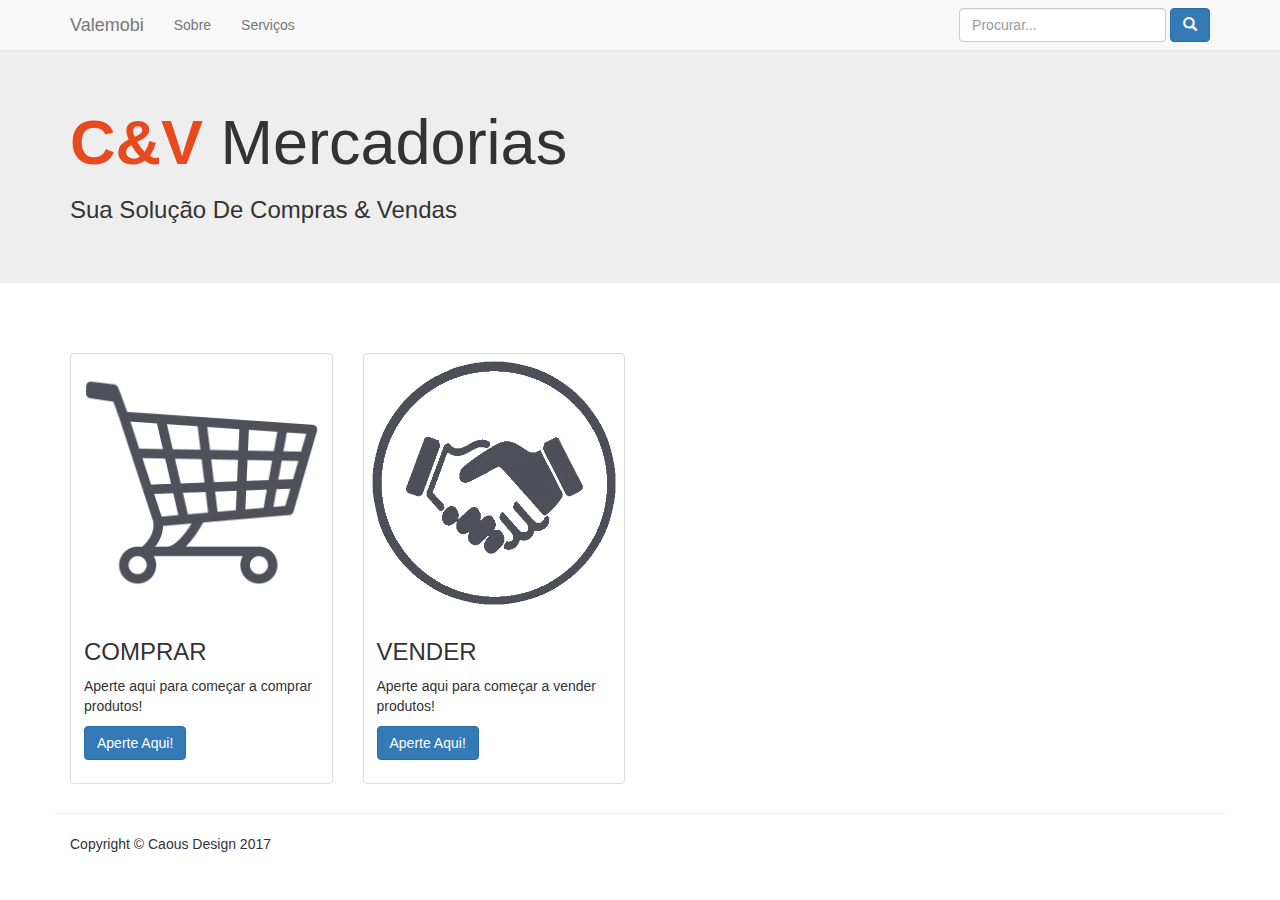
<file: index.html>
<!doctype html>
<html lang="en">
  <head>
    <meta charset="utf-8">
    <meta http-equiv="X-UA-Compatible" content="IE=edge">
    <meta name="viewport" content="width=device-width, initial-scale=1, maximum-scale=1, user-scalable=no">
    
	<meta name="description" content="Projeto para o processo seletivo na Valemobi">
	<meta name="keywords" content="Oportunidade, Web design">
	<meta name="author" content="Nicolas Caous Fernandes">
	
    <title>C&V Mercadorias</title>

    <link href="./css/bootstrap.min.css" rel="stylesheet">
	<link href="./css/style.css" rel="stylesheet">

  </head>
  <body>
	<div class="navbar navbar-default navbar-fixed-top">
	  <div class="container">
		<div class="navbar-header">
		
		  <button type="button" class="navbar-toggle" data-toggle="collapse" data-target="#menum">
		    <span class="icon-bar"></span>
			<span class="icon-bar"></span>
			<span class="icon-bar"></span>
		  </button>
		  <a href="index.html" class="navbar-brand">Valemobi</a>
		  
		</div>
		<div class="navbar-collapse collapse" id="menum">
		
		  <ul class="nav navbar-nav">
		    <li><a href="sobre.html">Sobre</a></li>
			<li><a href="servicos.html">Servi&#231;os</a></li>
		  </ul>
		  <form class="navbar-form navbar-right" role="search">
			<div class="form-group">
			  <input id="entradaPesquisa" type="text" class="form-control" placeholder="Procurar..." onkeydown="document.getElementById('entradaPesquisa').onkeypress = function(e){
																													e.preventDefault(); 
																													if (!e) e = window.event;
																													var keyCode = e.keyCode || e.which;
																													if (keyCode == '13'){
																														document.getElementById('btnProc').click();
																													} else {
																														document.getElementById('entradaPesquisa').value = (document.getElementById('entradaPesquisa').value).concat(String.fromCharCode(keyCode));
																													}																												 
																												}">
			</div>
			<button id="btnProc" type="button" class="btn btn-primary" OnClick="window.location = (&#34;https://www.google.com.br/#safe=off&q=site:cvmercadorias.000webhostapp.com &#34;).concat(document.getElementById('entradaPesquisa').value)"><span class="glyphicon glyphicon-search" aria-hidden="true"></span></button>
		  </form>
		  
		</div>
	  </div>
	</div>
  
	<div class="jumbotron page-header" id="jumbo">
	  <div class="container">
	    <h1><span class="laranja-texto">C&V</span> Mercadorias</h1>
	    <h3>Sua Solu&#231;&#227;o De Compras & Vendas</h3>
	  </div>
	</div>
	
	<div class="container">
	  <div class="row page-header">
		<div class="col-sm-6 col-md-3">
		  <div class="thumbnail">
		  
			<img src="./img/comprar.png" height="100" alt="Falha ao carregar a imagem">
			<div class="caption">
			  <h3>COMPRAR</h3>
			  <p>Aperte aqui para come&#231;ar a comprar produtos!</p>
			  <p><a href="servicos.html" class="btn btn-primary" role="button">Aperte Aqui!</a></p>
			</div>
			
		  </div>
		</div>
		<div class="col-sm-6 col-md-3">
		  <div class="thumbnail">
		  
			<img src="./img/vender.png" height="100" alt="Falha ao carregar a imagem">
			<div class="caption">
			  <h3>VENDER</h3>
			  <p>Aperte aqui para come&#231;ar a vender produtos!</p>
			  <p><a href="vender.html" class="btn btn-primary" role="button">Aperte Aqui!</a></p>
			</div>
			
		  </div>
		</div>
	  </div>
	  
	  <footer>
        <div class="row">
          <div class="col-lg-12">
            <p>Copyright &copy; Caous Design 2017</p>
          </div>
        </div>
      </footer>
	  
	</div>

    <script src="./js/jquery-3.1.1.min.js"></script>
    <script src="./js/bootstrap.min.js"></script>
  </body>
</html>
</file>
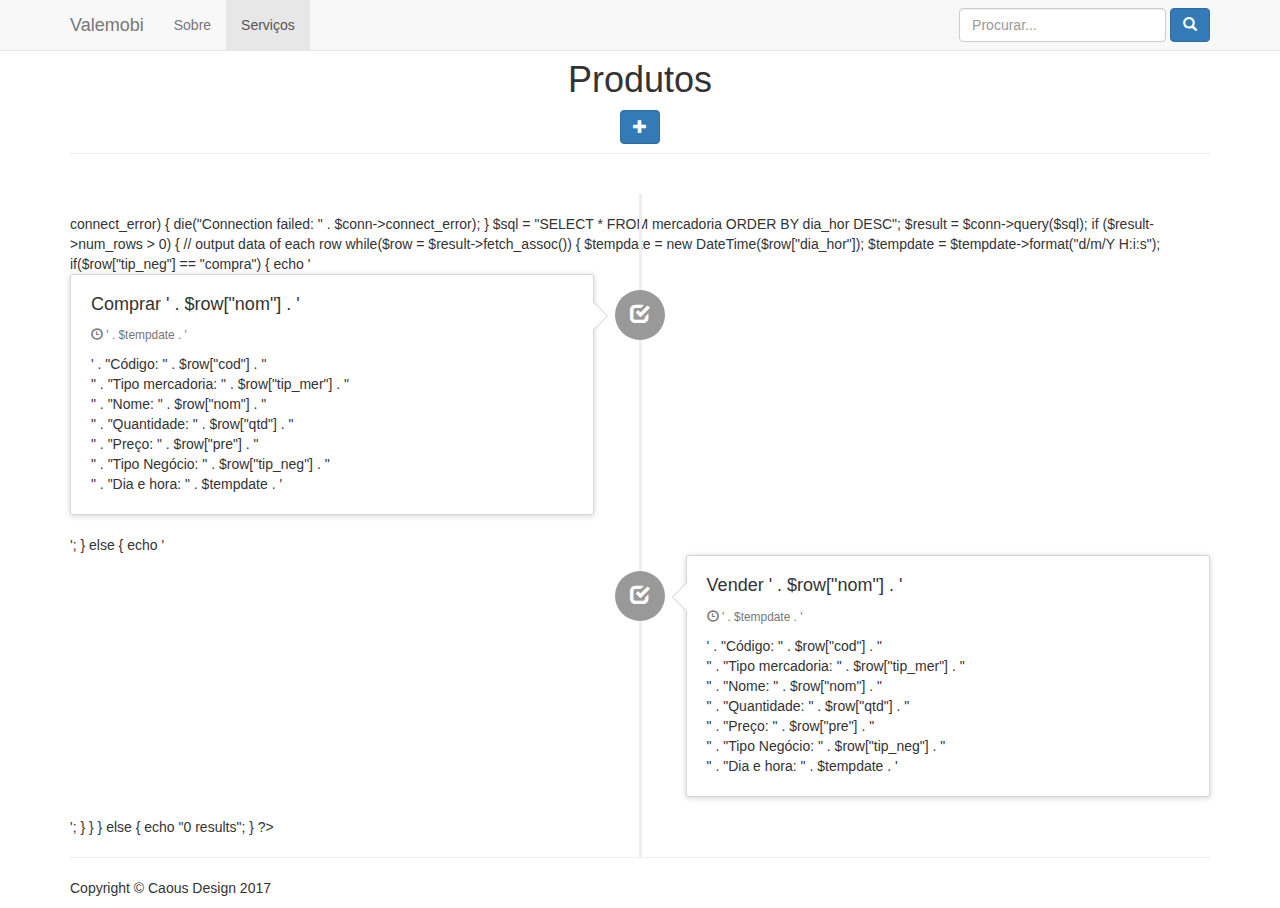
<file: servicos.html>
<!doctype html>
<html lang="en">
  <head>
    <meta charset="utf-8">
    <meta http-equiv="X-UA-Compatible" content="IE=edge">
    <meta name="viewport" content="width=device-width, initial-scale=1, maximum-scale=1, user-scalable=no">
    
	<meta name="description" content="Projeto para o processo seletivo na Valemobi">
	<meta name="keywords" content="Oportunidade, Web design">
	<meta name="author" content="Nicolas Caous Fernandes">
	
    <title>C&V Mercadorias</title>

    <link href="./css/bootstrap.min.css" rel="stylesheet">
	<link href="./css/style.css" rel="stylesheet">

  </head>
  <body>
	<div class="navbar navbar-default navbar-fixed-top">
	  <div class="container">
		<div class="navbar-header">
		
		  <button type="button" class="navbar-toggle" data-toggle="collapse" data-target="#menum">
		    <span class="icon-bar"></span>
			<span class="icon-bar"></span>
			<span class="icon-bar"></span>
		  </button>
		  <a href="index.html" class="navbar-brand">Valemobi</a>
		  
		</div>
		<div class="navbar-collapse collapse" id="menum">
		
		  <ul class="nav navbar-nav">
		    <li><a href="sobre.html">Sobre</a></li>
			<li class="active"><a href="servicos.html">Servi&#231;os</a></li>
		  </ul>
		  
		  <form class="navbar-form navbar-right" role="search">
			<div class="form-group">
			  <input id="entradaPesquisa" type="text" class="form-control" placeholder="Procurar..." onkeydown="document.getElementById('entradaPesquisa').onkeypress = function(e){
																													e.preventDefault(); 
																													if (!e) e = window.event;
																													var keyCode = e.keyCode || e.which;
																													if (keyCode == '13'){
																														document.getElementById('btnProc').click();
																													} else {
																														document.getElementById('entradaPesquisa').value = (document.getElementById('entradaPesquisa').value).concat(String.fromCharCode(keyCode));
																													}																												 
																												}">
			</div>
			<button id="btnProc" type="button" class="btn btn-primary" OnClick="window.location = (&#34;https://www.google.com.br/#safe=off&q=site:cvmercadorias.000webhostapp.com &#34;).concat(document.getElementById('entradaPesquisa').value)"><span class="glyphicon glyphicon-search" aria-hidden="true"></span></button>
		  </form>
		  
		</div>
	  </div>
	</div>
  
    <br>
  
	<div class="container">
      <div class="page-header text-center">
        <h1 id="timeline">Produtos</h1>
		<a href="vender.html"><button id="btnProc" type="button" class="btn btn-primary"><span class="glyphicon glyphicon-plus" aria-hidden="true"></span></button></a>
      </div>
	  
      <ul class="timeline page-header">
		  <?php
			$conf = parse_ini_file("php.ini");

			$servername = $conf["servername"];
			$username = $conf["username"];
			$password = $conf["password"];
			$dbname = $conf["dbname"];

			// Cria conexão
			$conn = mysqli_connect($servername, $username, $password, $dbname);
			
			// Checa conexão
			if ($conn->connect_error) {
				die("Connection failed: " . $conn->connect_error);
			}
			
			$sql = "SELECT * FROM mercadoria ORDER BY dia_hor DESC";
			$result = $conn->query($sql);
			
			if ($result->num_rows > 0) {
				// output data of each row
				while($row = $result->fetch_assoc()) {
					$tempdate = new DateTime($row["dia_hor"]);
					$tempdate = $tempdate->format("d/m/Y H:i:s");
					if($row["tip_neg"] == "compra") {
						echo '<li>
								<div class="timeline-badge"><i class="glyphicon glyphicon-check"></i></div>
								<div class="timeline-panel">
								  <div class="timeline-heading">
								    <h4 class="timeline-title">Comprar ' . $row["nom"] . '</h4>
									<p><small class="text-muted"><i class="glyphicon glyphicon-time"></i> ' . $tempdate . '</small></p>
								  </div>
								  <div class="timeline-body">
									<p>' . "Código: " . $row["cod"] . "<br>" . 
									"Tipo mercadoria: " . $row["tip_mer"] . "<br>" . 
									"Nome: " . $row["nom"] . "<br>" . 
									"Quantidade: " . $row["qtd"] . "<br>" . 
									"Preço: " . $row["pre"] . "<br>" . 
									"Tipo Negócio: " . $row["tip_neg"] . "<br>" . 
									"Dia e hora: " . $tempdate . '
								  </div>
								</div>
							  </li>';
					} else {
						echo '<li class="timeline-inverted">
								<div class="timeline-badge"><i class="glyphicon glyphicon-check"></i></div>
								<div class="timeline-panel">
								  <div class="timeline-heading">
								    <h4 class="timeline-title">Vender ' . $row["nom"] . '</h4>
									<p><small class="text-muted"><i class="glyphicon glyphicon-time"></i> ' . $tempdate . '</small></p>
								  </div>
								  <div class="timeline-body">
									<p>' . "Código: " . $row["cod"] . "<br>" . 
									"Tipo mercadoria: " . $row["tip_mer"] . "<br>" . 
									"Nome: " . $row["nom"] . "<br>" . 
									"Quantidade: " . $row["qtd"] . "<br>" . 
									"Preço: " . $row["pre"] . "<br>" . 
									"Tipo Negócio: " . $row["tip_neg"] . "<br>" . 
									"Dia e hora: " . $tempdate . '
								  </div>
								</div>
							  </li>';
					}
				}
			} else {
				echo "0 results";
			}
				
		  ?>
		  
      </ul>

      <footer>
	  
        <div class="row">
          <div class="col-lg-12">
            <p>Copyright &copy; Caous Design 2017</p>
          </div>
        </div>
		
      </footer>
	</div>
	
    <script src="./js/jquery-3.1.1.min.js"></script>
    <script src="./js/bootstrap.min.js"></script>
  </body>
</html>
</file>
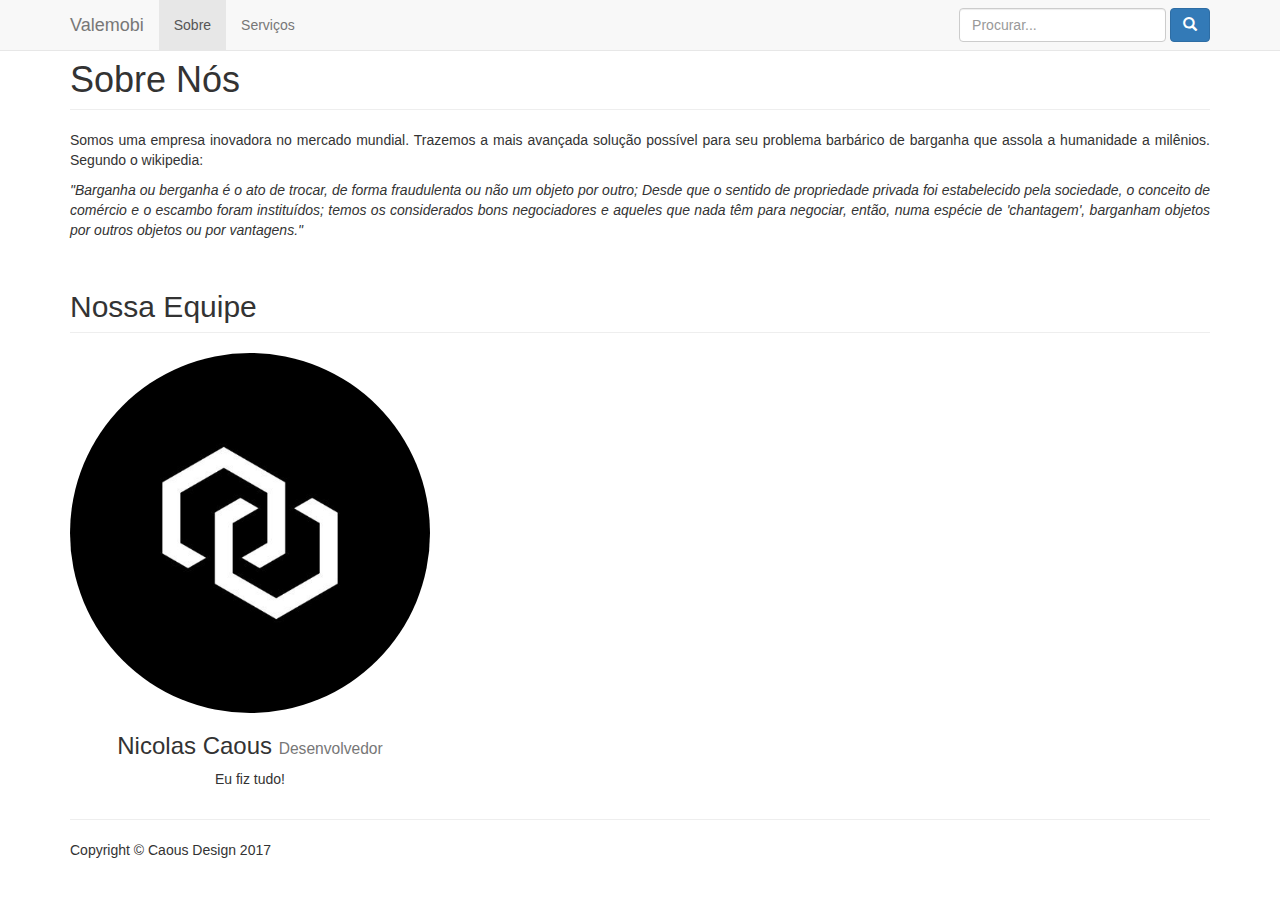
<file: sobre.html>
<!doctype html>
<html lang="en">
  <head>
    <meta charset="utf-8">
    <meta http-equiv="X-UA-Compatible" content="IE=edge">
    <meta name="viewport" content="width=device-width, initial-scale=1, maximum-scale=1, user-scalable=no">
    
	<meta name="description" content="Projeto para o processo seletivo na Valemobi">
	<meta name="keywords" content="Oportunidade, Web design">
	<meta name="author" content="Nicolas Caous Fernandes">
	
    <title>C&V Mercadorias</title>

    <link href="./css/bootstrap.min.css" rel="stylesheet">
	<link href="./css/style.css" rel="stylesheet">

  </head>
  <body>
	<div class="navbar navbar-default navbar-fixed-top">
	  <div class="container">
		<div class="navbar-header">
		
		  <button type="button" class="navbar-toggle" data-toggle="collapse" data-target="#menum">
		    <span class="icon-bar"></span>
			<span class="icon-bar"></span>
			<span class="icon-bar"></span>
		  </button>
		  <a href="index.html" class="navbar-brand">Valemobi</a>
		  
		</div>
		<div class="navbar-collapse collapse" id="menum">
		
		  <ul class="nav navbar-nav">
		    <li class="active"><a href="sobre.html">Sobre</a></li>
			<li><a href="servicos.html">Servi&#231;os</a></li>
		  </ul>
		  
		  <form class="navbar-form navbar-right" role="search">
			<div class="form-group">
			  <input id="entradaPesquisa" type="text" class="form-control" placeholder="Procurar..." onkeydown="document.getElementById('entradaPesquisa').onkeypress = function(e){
																													e.preventDefault(); 
																													if (!e) e = window.event;
																													var keyCode = e.keyCode || e.which;
																													if (keyCode == '13'){
																														document.getElementById('btnProc').click();
																													} else {
																														document.getElementById('entradaPesquisa').value = (document.getElementById('entradaPesquisa').value).concat(String.fromCharCode(keyCode));
																													}																												 
																												}">
			</div>
			<button id="btnProc" type="button" class="btn btn-primary" OnClick="window.location = (&#34;https://www.google.com.br/#safe=off&q=site:cvmercadorias.000webhostapp.com &#34;).concat(document.getElementById('entradaPesquisa').value)"><span class="glyphicon glyphicon-search" aria-hidden="true"></span></button>
		  </form>
		  
		</div>
	  </div>
	</div>
	
	<br>

    <div class="container">
      <div class="row">
        <div class="col-lg-12">
		
          <h1 class="page-header">Sobre Nós
             
          </h1>
          <p class="text-justify">
		    Somos uma empresa inovadora no mercado mundial. Trazemos a mais avan&#231;ada solu&#231;&#227;o poss&#237;vel para seu problema barb&#225;rico de barganha que assola a humanidade a mil&#234;nios. Segundo o wikipedia:
		  </p>
		  <p class="text-justify">
			<i> "Barganha ou berganha &#233; o ato de trocar, de forma fraudulenta ou n&#227;o um objeto por outro; Desde que o sentido de propriedade privada foi estabelecido pela sociedade, o conceito de com&#233;rcio e o escambo foram institu&#237;dos; temos os considerados bons negociadores e aqueles que nada t&#234;m para negociar, ent&#227;o, numa esp&#233;cie de 'chantagem', barganham objetos por outros objetos ou por vantagens." </i>
		  </p>
		  
        </div>
      </div>

      <div class="row">
        <div class="col-lg-12">
		
          <h2 class="page-header">Nossa Equipe</h2>
        </div>
        <div class="col-lg-4 col-sm-6 text-center">
          <img class="img-circle img-responsive img-center img-fix-bs" src="./img/pantera.jpg" alt="">
          <h3>Nicolas Caous
            <small>Desenvolvedor</small>
          </h3>
          <p>Eu fiz tudo!</p>
		  
        </div>
      </div>

      <hr>

      <footer>
	  
        <div class="row">
          <div class="col-lg-12">
            <p>Copyright &copy; Caous Design 2017</p>
          </div>
        </div>
		
      </footer>
	</div>

    <script src="./js/jquery-3.1.1.min.js"></script>
    <script src="./js/bootstrap.min.js"></script>
  </body>
</html>
</file>
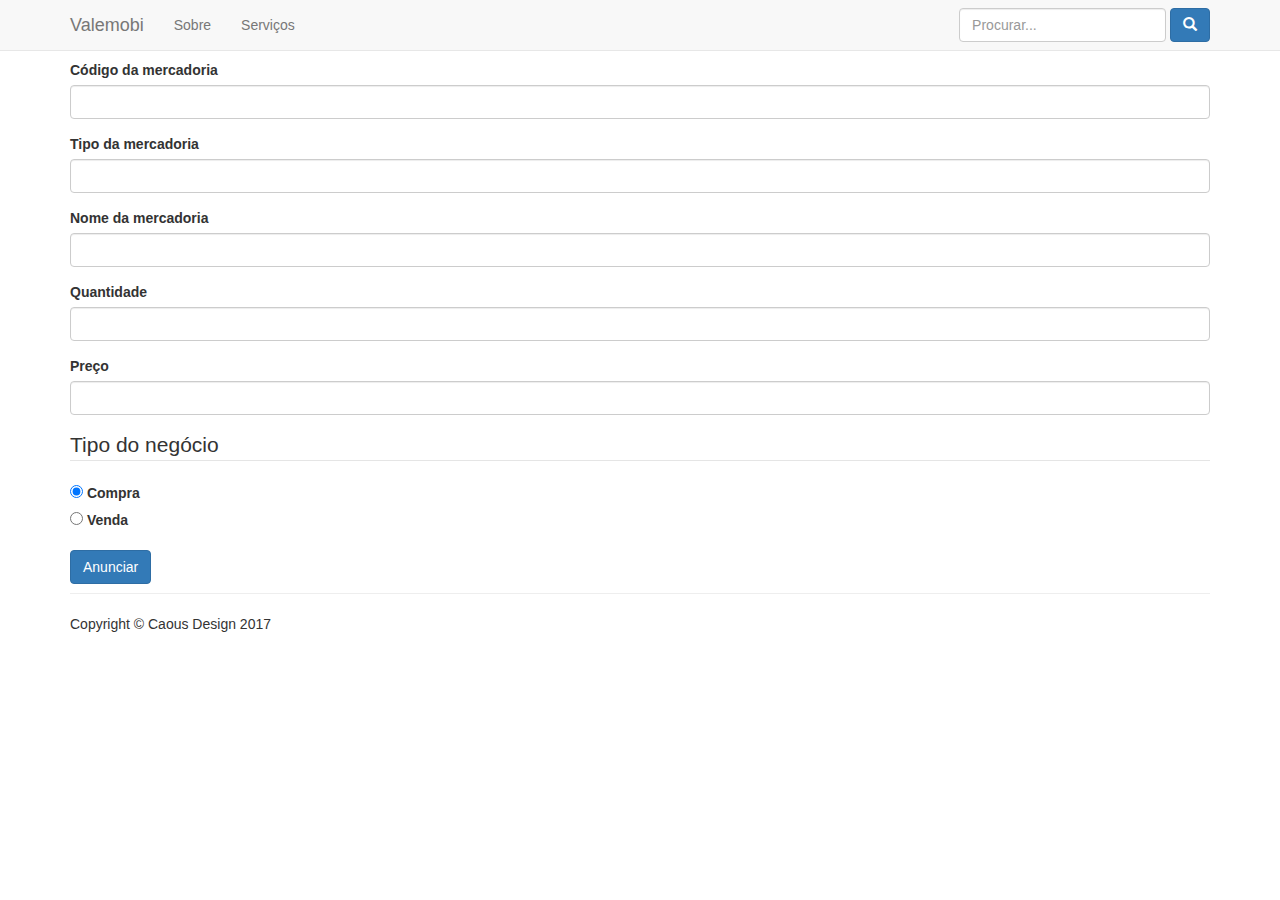
<file: vender.html>
<!doctype html>
<html lang="en">
  <head>
    <meta charset="utf-8">
    <meta http-equiv="X-UA-Compatible" content="IE=edge">
    <meta name="viewport" content="width=device-width, initial-scale=1, maximum-scale=1, user-scalable=no">
    
	<meta name="description" content="Projeto para o processo seletivo na Valemobi">
	<meta name="keywords" content="Oportunidade, Web design">
	<meta name="author" content="Nicolas Caous Fernandes">
	
    <title>C&V Mercadorias</title>

    <link href="./css/bootstrap.min.css" rel="stylesheet">
	<link href="./css/style.css" rel="stylesheet">

  </head>
  <body>
	<div class="navbar navbar-default navbar-fixed-top">
	  <div class="container">
		<div class="navbar-header">
		
		  <button type="button" class="navbar-toggle" data-toggle="collapse" data-target="#menum">
		    <span class="icon-bar"></span>
			<span class="icon-bar"></span>
			<span class="icon-bar"></span>
		  </button>
		  <a href="index.html" class="navbar-brand">Valemobi</a>
		  
		</div>
		<div class="navbar-collapse collapse" id="menum">
		
		  <ul class="nav navbar-nav">
		    <li><a href="sobre.html">Sobre</a></li>
			<li><a href="servicos.html">Servi&#231;os</a></li>
		  </ul>
		  <form class="navbar-form navbar-right" role="search">
			<div class="form-group">
			  <input id="entradaPesquisa" type="text" class="form-control" placeholder="Procurar..." onkeydown="document.getElementById('entradaPesquisa').onkeypress = function(e){
																													e.preventDefault(); 
																													if (!e) e = window.event;
																													var keyCode = e.keyCode || e.which;
																													if (keyCode == '13'){
																														document.getElementById('btnProc').click();
																													} else {
																														document.getElementById('entradaPesquisa').value = (document.getElementById('entradaPesquisa').value).concat(String.fromCharCode(keyCode));
																													}																												 
																												}">
			</div>
			<button id="btnProc" type="button" class="btn btn-primary" OnClick="window.location = (&#34;https://www.google.com.br/#safe=off&q=site:cvmercadorias.000webhostapp.com &#34;).concat(document.getElementById('entradaPesquisa').value)"><span class="glyphicon glyphicon-search" aria-hidden="true"></span></button>
		  </form>
		  
		</div>
	  </div>
	</div>
	
	<br>
	
	<div class="container">
	
	  <form class="page-header" name="formularioa_anuncio" method="POST" action="anunciar.php" onsubmit="return validar(this)">
		<div class="form-group">
		  <label for="codigo">C&#243;digo da mercadoria</label>
		  <textarea class="form-control" id="codigo" name="codigo" rows="1" style="resize:none"></textarea>
		</div>
		<div class="form-group">
		  <label for="tipo">Tipo da mercadoria</label>
		  <textarea class="form-control" id="tipo" name="tipo" rows="1" style="resize:none"></textarea>
		</div>
		<div class="form-group">
		  <label for="nome">Nome da mercadoria</label>
		  <textarea class="form-control" id="nome" name="nome" rows="1" style="resize:none"></textarea>
		</div>
		<div class="form-group">
		  <label for="quantidade">Quantidade</label>
		  <textarea class="form-control" id="quantidade" name="quantidade" rows="1" style="resize:none"></textarea>
		</div>
		<div class="form-group">
		  <label for="preco">Pre&#231;o</label>
		  <textarea class="form-control" id="preco" name="preco" rows="1" style="resize:none"></textarea>
		</div>
		<fieldset class="form-group">
		  <legend>Tipo do neg&#243;cio</legend>
		  <div class="form-check">
		    <label class="form-check-label">
			  <input type="radio" class="form-check-input" name="negocio" id="compra" value="compra" checked>
			  Compra
		    </label>
		  </div>
		  <div class="form-check">
			<label class="form-check-label">
			  <input type="radio" class="form-check-input" name="negocio" id="venda" value="venda">
			  Venda
			</label>
		  </div>
		</fieldset>
		<button type="submit" class="btn btn-primary">Anunciar</button>
	  </form>
	  
	  <script type="text/javascript">
		function validar(frm) {
			//Verifica se o campo codigo foi preenchido.
			if(frm.codigo.value == "" || frm.codigo.value == null) {
				alert("Por favor, indique o código.");
				frm.codigo.focus();
				return false;
			}
			//Verifica se o campo tipo foi preenchido.
			if(frm.tipo.value == "" || frm.tipo.value == null) {
				alert("Por favor, indique o tipo.");
				frm.tipo.focus();
				return false;
			}
			//Verifica se o campo nome foi preenchido.
			if(frm.nome.value == "" || frm.nome.value == null) {
				alert("Por favor, indique o nome.");
				frm.nome.focus();
				return false;
			}
			//Verifica se o campo quantidade foi preenchido.
			if(frm.quantidade.value == "" || frm.quantidade.value == null) {
				alert("Por favor, indique a quantidade.");
				frm.quantidade.focus();
				return false;
			} else {
				//Verifica se o campo quantidade possui apenas números.
				if(!(/^\d+$/).test(String(frm.quantidade.value))) {
					alert("Por favor, insira apenas números em quantidade.");
					frm.quantidade.focus();
					return false;
				}
			}
			//Verifica se o campo preço foi preenchido.
			if(frm.preco.value == "" || frm.preco.value == null) {
				alert("Por favor, indique o preço.");
				frm.preco.focus();
				return false;
			} else {
				//Verifica se o campo preço possui apenas números reais.
				if(frm.preco.value.indexOf(",") != -1) {
					var res = String(frm.preco.value).split(",");
					if(!(/^\d+$/).test(res[0]) || res.length > 2) {
						alert("Por favor, insira apenas números em preço.");
						frm.preco.focus();
						return false;
					}
					if(!(/^\d+$/).test(res[1]) || res.length > 2) {
						alert("Por favor, insira apenas números em preço.");
						frm.preco.focus();
						return false;
					}
				} else {
					if(frm.preco.value.indexOf(".") != -1) {
						var res = String(frm.preco.value).split(".");
						if(!(/^\d+$/).test(res[0]) || res.length > 2) {
							alert("Por favor, insira apenas números em preço.");
							frm.preco.focus();
							return false;
						}
						if(!(/^\d+$/).test(res[1]) || res.length > 2) {
							alert("Por favor, insira apenas números em preço.");
							frm.preco.focus();
							return false;
						}
					} else {
						if(!(/^\d+$/).test(frm.preco.value)) {
							alert("Por favor, insira apenas números em preço.");
							frm.preco.focus();
							return false;
						}
					}
				}
			}
			return true;
		}
	  </script>

	  <footer>
	  
        <div class="row">
          <div class="col-lg-12">
            <p>Copyright &copy; Caous Design 2017</p>
          </div>
        </div>
		
      </footer>
	  
	</div>

    <script src="./js/jquery-3.1.1.min.js"></script>
    <script src="./js/bootstrap.min.js"></script>
  </body>
</html>
</file>
<file: css/style.css>
/* Classes */

.laranja-texto {
	color:#e8491d;
	font-weight:bold;
}

.img-fix-bs {
	margin: 0 auto;
}

.timeline {
  list-style: none;
  padding: 20px 0 20px;
  position: relative;
}

.timeline:before {
  top: 0;
  bottom: 0;
  position: absolute;
  content: " ";
  width: 3px;
  background-color: #eeeeee;
  left: 50%;
  margin-left: -1.5px;
}

.timeline li {
  margin-bottom: 20px;
  position: relative;
}

.timeline li:before,
.timeline li:after {
  content: " ";
  display: table;
}

.timeline li:after {
  clear: both;
}

.timeline li:before,
.timeline li:after {
  content: " ";
  display: table;
}

.timeline li:after {
  clear: both;
}

.timeline li .timeline-panel {
  width: 46%;
  float: left;
  border: 1px solid #d4d4d4;
  border-radius: 2px;
  padding: 20px;
  position: relative;
  -webkit-box-shadow: 0 1px 6px rgba(0, 0, 0, 0.175);
  box-shadow: 0 1px 6px rgba(0, 0, 0, 0.175);
}

.timeline li .timeline-panel:before {
  position: absolute;
  top: 26px;
  right: -15px;
  display: inline-block;
  border-top: 15px solid transparent;
  border-left: 15px solid #ccc;
  border-right: 0 solid #ccc;
  border-bottom: 15px solid transparent;
  content: " ";
}

.timeline li .timeline-panel:after {
  position: absolute;
  top: 27px;
  right: -14px;
  display: inline-block;
  border-top: 14px solid transparent;
  border-left: 14px solid #fff;
  border-right: 0 solid #fff;
  border-bottom: 14px solid transparent;
  content: " ";
}

.timeline li .timeline-badge {
  color: #fff;
  width: 50px;
  height: 50px;
  line-height: 50px;
  font-size: 1.4em;
  text-align: center;
  position: absolute;
  top: 16px;
  left: 50%;
  margin-left: -25px;
  background-color: #999999;
  z-index: 100;
  border-top-right-radius: 50%;
  border-top-left-radius: 50%;
  border-bottom-right-radius: 50%;
  border-bottom-left-radius: 50%;
}

.timeline li.timeline-inverted .timeline-panel {
  float: right;
}

.timeline li.timeline-inverted .timeline-panel:before {
  border-left-width: 0;
  border-right-width: 15px;
  left: -15px;
  right: auto;
}

.timeline li.timeline-inverted .timeline-panel:after {
  border-left-width: 0;
  border-right-width: 14px;
  left: -14px;
  right: auto;
}

.timeline-badge.primary {
  background-color: #2e6da4 !important;
}

.timeline-badge.success {
  background-color: #3f903f !important;
}

.timeline-badge.warning {
  background-color: #f0ad4e !important;
}

.timeline-badge.danger {
  background-color: #d9534f !important;
}

.timeline-badge.info {
  background-color: #5bc0de !important;
}

.timeline-title {
  margin-top: 0;
  color: inherit;
}

.timeline-body p,
.timeline-body ul {
  margin-bottom: 0;
}

.timeline-body p + p {
  margin-top: 5px;
}
</file>
